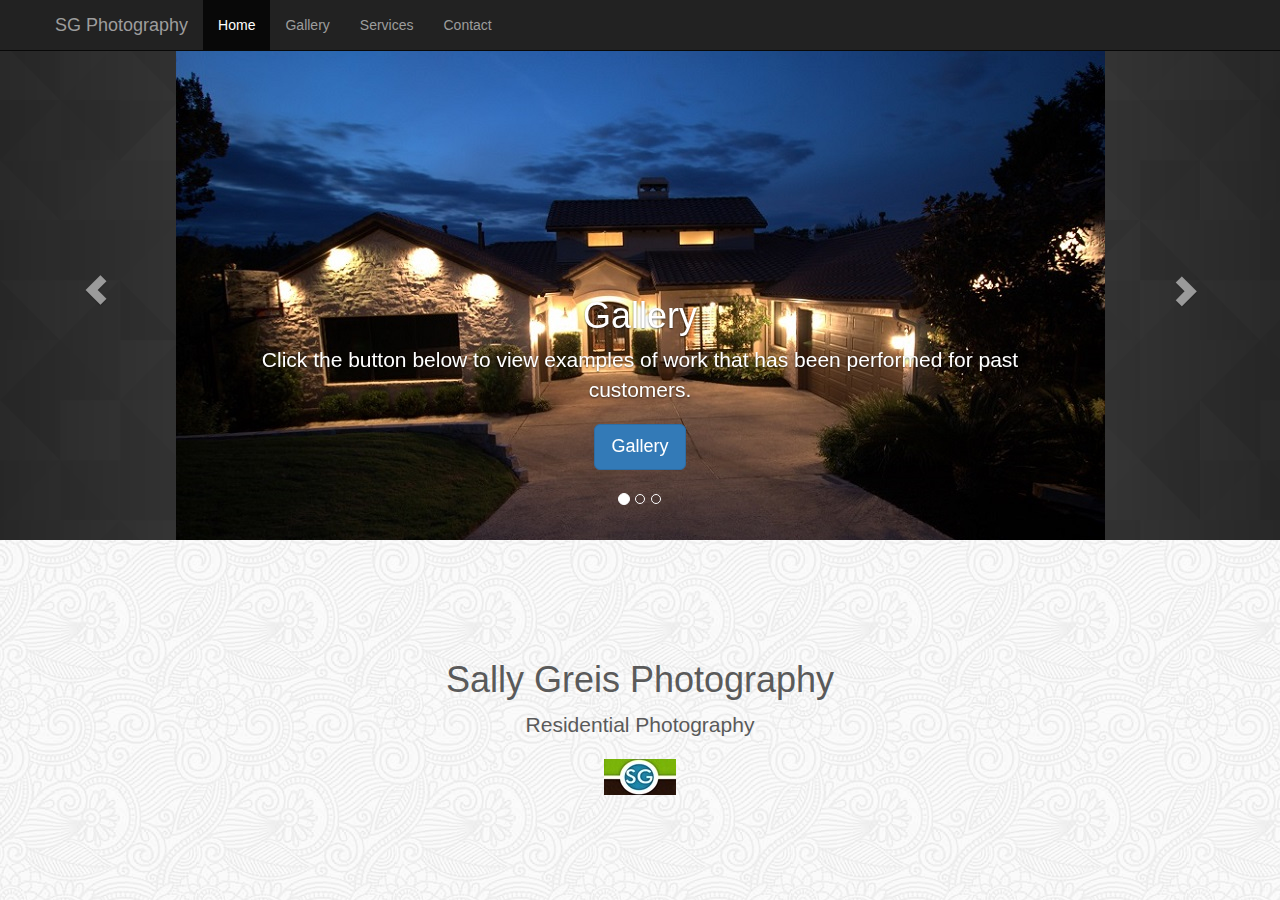
<file: index.html>
<!DOCTYPE html>
<html lang="en">
	<head>
		<link rel="icon" href="image/SG_icon.jpg">
		<meta charset="utf-8">
		<meta http-equiv="X-UA-Compatible" content="IE=edge">
		<meta name="viewport" content="width=device-width, initial-scale=1">
		<link href="css/bootstrap.min.css" rel="stylesheet">
		<link href="css/starter-template.css" rel="stylesheet">
		<meta name="description" content="Sally Greis photography page">
		<meta name="author" content="Michael Greis">
		<title>SG Photography</title>
	</head>
	
	<body>
		<nav class="navbar navbar-inverse navbar-fixed-top" role="navigation">
      <div class="container">
        <div class="navbar-header">
          <button type="button" class="navbar-toggle collapsed" data-toggle="collapse" data-target="#navbar" aria-expanded="false" aria-controls="navbar">
            <span class="sr-only">Toggle navigation</span>
            <span class="icon-bar"></span>
            <span class="icon-bar"></span>
            <span class="icon-bar"></span>
          </button>
          <a class="navbar-brand" href="#">SG Photography</a>
        </div>
        <div id="navbar" class="collapse navbar-collapse">
          <ul class="nav navbar-nav">
            <li class="active"><a href="index.html">Home</a></li>
            <li><a href="gallery.html">Gallery</a></li>
			<li><a href="services.html">Services</a></li>
            <li><a href="contact.html">Contact</a></li>
          </ul>
        </div><!--/.nav-collapse -->
      </div>
    </nav>
<!-- End of the nav bar -->

<!-- Carousel
    ================================================== -->
    <div id="myCarousel" class="carousel slide" data-ride="carousel">
      <!-- Indicators -->
      <ol class="carousel-indicators">
        <li data-target="#myCarousel" data-slide-to="0" class="active"></li>
        <li data-target="#myCarousel" data-slide-to="1"></li>
        <li data-target="#myCarousel" data-slide-to="2"></li>
      </ol>
      <div class="carousel-inner" role="listbox">
        <div class="item active">
		 <!--<img src="[data-uri]" alt="First slide">-->
          
		  <div class="container" >
		    <img src="image/Home_4_converted.jpg" alt="">
            <div class="carousel-caption">
              <h1>Gallery</h1>
              <p>Click the button below to view examples of work that has been performed for past customers. </p>
              <p><a class="btn btn-lg btn-primary" href="gallery.html" role="button">Gallery</a></p>
            </div>
          </div>
        </div>
        <div class="item">
          <!--<img src="[data-uri]" alt="Second slide">-->
          <div class="container">
            <img src="image/Home_3_used_dark.jpg" alt="">
			<div class="carousel-caption">
              <h1>Services</h1>
              <p>Information about packages and the services offered.</p>
              <p><a class="btn btn-lg btn-primary" href="services.html" role="button">Services</a></p>
            </div>
          </div>
        </div>
        <div class="item">
          <!--<img src="[data-uri]" alt="Third slide">-->
		  <div class="container">
			<img src="image/Home_1_used_dark.jpg" alt="">
            <div class="carousel-caption">
              <h1>Contact</h1>
              <p>Click the button below to contact me in regards to any questions or photography opportunities.</p>
              <p><a class="btn btn-lg btn-primary" href="contact.html" role="button">Contact</a></p>
            </div>
          </div>
        </div>
      </div>
      <a class="left carousel-control" href="#myCarousel" role="button" data-slide="prev">
        <span class="glyphicon glyphicon-chevron-left" aria-hidden="true"></span>
        <span class="sr-only">Previous</span>
      </a>
      <a class="right carousel-control" href="#myCarousel" role="button" data-slide="next">
        <span class="glyphicon glyphicon-chevron-right" aria-hidden="true"></span>
        <span class="sr-only">Next</span>
      </a>
    </div><!-- /.carousel -->
	
	
	
	
	
<!--The core area of information -->	
    <div class="container">
      <div class="starter-template">
        <h1>Sally Greis Photography</h1>
        <p class="lead">Residential Photography </p>
		<img src="image/logo.jpg" alt="">
      </div>
    </div>
	
	
	
		<script src="https://ajax.googleapis.com/ajax/libs/jquery/1.11.1/jquery.min.js"></script>
		<script src="js/bootstrap.min.js"></script>
	</body>
</html>
</file>
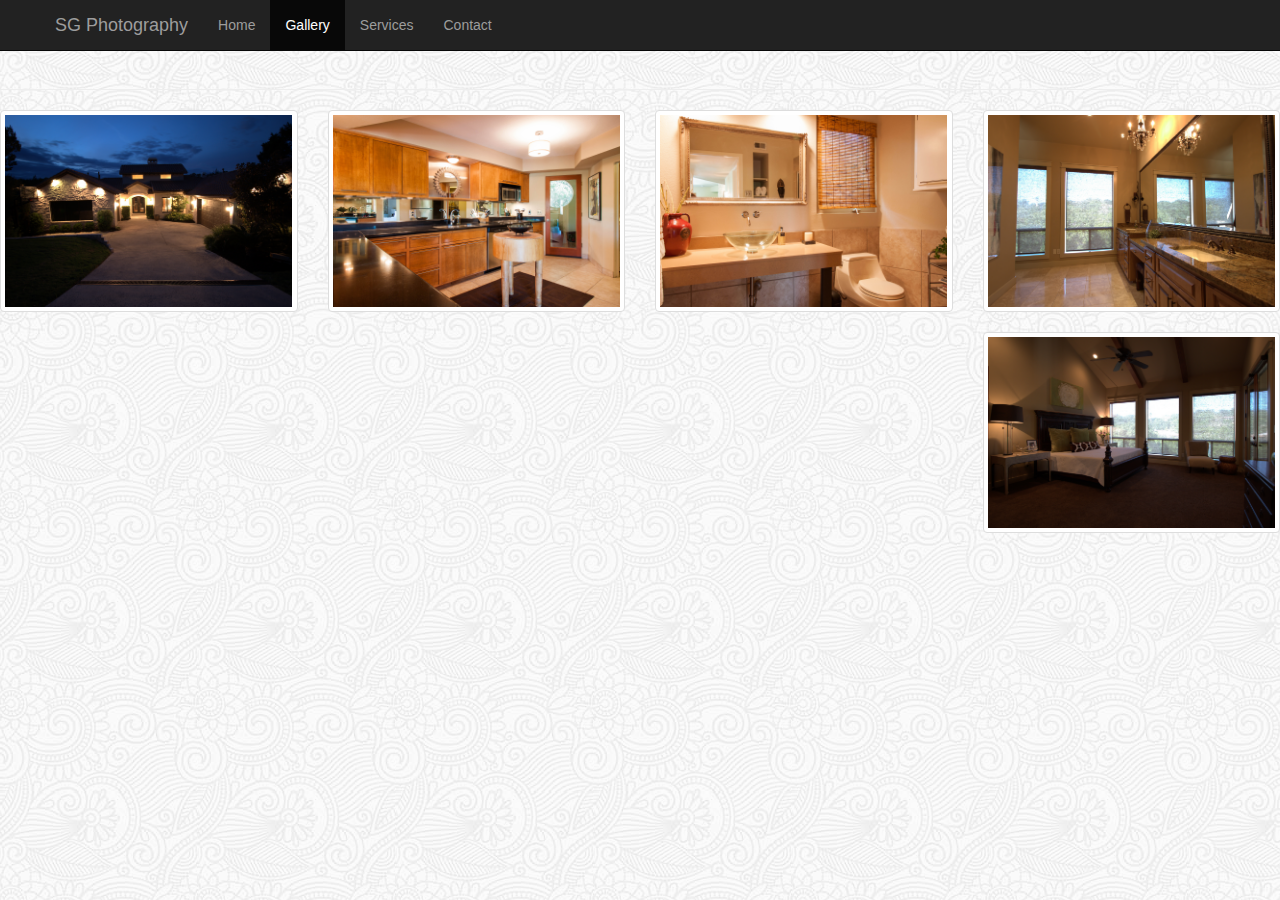
<file: gallery.html>
<!DOCTYPE html>
<html lang="en">
	<head>
		<link rel="icon" href="image/SG_icon.jpg">
		<meta charset="utf-8">
		<meta http-equiv="X-UA-Compatible" content="IE=edge">
		<meta name="viewport" content="width=device-width, initial-scale=1">
		<link href="css/bootstrap.min.css" rel="stylesheet">
		<link href="css/starter-template.css" rel="stylesheet">
		<meta name="description" content="Sally Greis photography page">
		<meta name="author" content="Michael Greis">
		<title>SG Photography - Gallery</title>
	</head>
	
	<body>
		<nav class="navbar navbar-inverse navbar-fixed-top" role="navigation">
      <div class="container">
        <div class="navbar-header">
          <button type="button" class="navbar-toggle collapsed" data-toggle="collapse" data-target="#navbar" aria-expanded="false" aria-controls="navbar">
            <span class="sr-only">Toggle navigation</span>
            <span class="icon-bar"></span>
            <span class="icon-bar"></span>
            <span class="icon-bar"></span>
          </button>
          <a class="navbar-brand" href="#">SG Photography</a>
        </div>
        <div id="navbar" class="collapse navbar-collapse">
          <ul class="nav navbar-nav">
            <li><a href="index.html">Home</a></li>
            <li class="active"><a href="gallery.html">Gallery</a></li>
			<li><a href="services.html">Services</a></li>
            <li><a href="contact.html">Contact</a></li>
          </ul>
        </div><!--/.nav-collapse -->
      </div>
    </nav>
	
	<!-- Beginning of gallery html -->
	<div class="row">
			<!-- Sub Heading-->
            <div class="col-lg-12">
                <h1 class="page-header"></h1>
            </div>
			<!-- End of header -->
			<div class="col-lg-3 col-md-4 col-xs-6 thumb">
                <a class="thumbnail" href="image/gallery/image1.jpg">
                    <img class="img-responsive" src="image/gallery/image1.jpg" alt="">
                </a>
            </div>
            <div class="col-lg-3 col-md-4 col-xs-6 thumb">
                <a class="thumbnail" href="image/gallery/image2.jpg">
                    <img class="img-responsive" src="image/gallery/image2.jpg" alt="">
                </a>
            </div>
            <div class="col-lg-3 col-md-4 col-xs-6 thumb">
                <a class="thumbnail" href="image/gallery/image3.jpg">
                    <img class="img-responsive" src="image/gallery/image3.jpg" alt="">
                </a>
            </div>
            <div class="col-lg-3 col-md-4 col-xs-6 thumb">
                <a class="thumbnail" href="image/gallery/image4.jpg">
                    <img class="img-responsive" src="image/gallery/image4.jpg" alt="">
                </a>
            </div>
            <div class="col-lg-3 col-md-4 col-xs-6 thumb">
                <a class="thumbnail" href="image/gallery/image6.jpg">
                    <img class="img-responsive" src="image/gallery/image6.jpg" alt="">
                </a>
            </div>
	</div>
	<!-- End of gallery HTML -->
	
		<script src="https://ajax.googleapis.com/ajax/libs/jquery/1.11.1/jquery.min.js"></script>
		<script src="js/bootstrap.min.js"></script>
	</body>
</html>
</file>
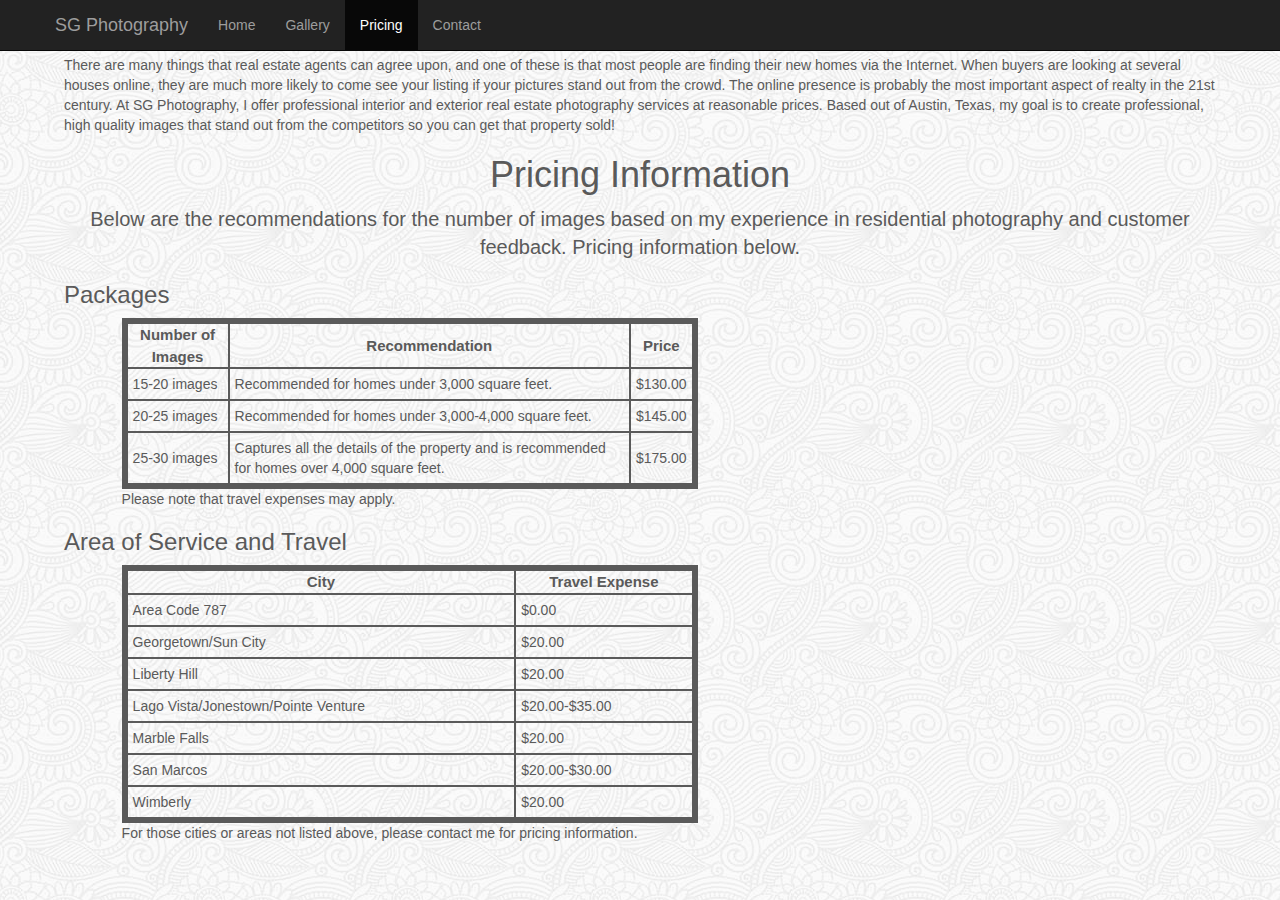
<file: pricing.html>
<!DOCTYPE html>
<html lang="en">
	<head>
		<link rel="icon" href="image/SG_icon.jpg">
		<meta charset="utf-8">
		<meta http-equiv="X-UA-Compatible" content="IE=edge">
		<meta name="viewport" content="width=device-width, initial-scale=1">
		<link href="css/bootstrap.min.css" rel="stylesheet">
		<link href="css/starter-template.css" rel="stylesheet">
		<meta name="description" content="Sally Greis photography page">
		<meta name="author" content="Michael Greis">
		<title>SG Photography - Pricing</title>
	</head>
	
	<body>
		<nav class="navbar navbar-inverse navbar-fixed-top" role="navigation">
      <div class="container">
        <div class="navbar-header">
          <button type="button" class="navbar-toggle collapsed" data-toggle="collapse" data-target="#navbar" aria-expanded="false" aria-controls="navbar">
            <span class="sr-only">Toggle navigation</span>
            <span class="icon-bar"></span>
            <span class="icon-bar"></span>
            <span class="icon-bar"></span>
          </button>
          <a class="navbar-brand" href="#">SG Photography</a>
        </div>
        <div id="navbar" class="collapse navbar-collapse">
          <ul class="nav navbar-nav">
            <li><a href="index.html">Home</a></li>
            <li><a href="gallery.html">Gallery</a></li>
			<li class="active"><a href="pricing.html">Pricing</a></li>
            <li><a href="contact.html">Contact</a></li>
          </ul>
        </div><!--/.nav-collapse -->
      </div>
    </nav>
	
	<div class="content">
		<p>
			There are many things that real estate agents can agree upon, and one of these is that most people are finding their new homes via the Internet. When buyers are looking at several houses online, they are much more likely to come see your listing if your pictures stand out from the crowd. The online presence is probably the most important aspect of realty in the 21st century. At SG Photography, I offer professional interior and exterior real estate photography services at reasonable prices. Based out of Austin, Texas, my goal is to create professional, high quality images that stand out from the competitors so you can get that property sold!
		</p>
		<h1>Pricing Information</h1>
		<p class="sub-header">Below are the recommendations for the number of images based on my experience in residential photography and customer feedback. Pricing information below. </p>
		<h3>Packages</h3>
		<table>
			<tr>
				<th>Number of Images</th>
				<th>Recommendation</th>
				<th>Price</th>
			</tr>
			<tr>
				<td>15-20 images</td>
				<td>Recommended for homes under 3,000 square feet.</td>
				<td>$130.00</td>
			</tr>
			<tr>
				<td>20-25 images</td>
				<td>Recommended for homes under 3,000-4,000 square feet.</td>
				<td>$145.00</td>
			</tr>
			<tr>
				<td>25-30 images</td>
				<td>Captures all the details of the property and is recommended for homes over 4,000 square feet.</td>
				<td>$175.00</td>
			</tr>
		</table>
		<p class="content">Please note that travel expenses may apply.</p>
	</div>
	<div class="content">
		<h3>Area of Service and Travel</h3>
		<table>
			<tr>
				<th>City</th>
				<th>Travel Expense</th>
			</tr>
			<tr>
				<td>Area Code 787</td>
				<td>$0.00</td>
			</tr>
			<tr>
				<td>Georgetown/Sun City</td>
				<td>$20.00</td>
			</tr>
			<tr>
				<td>Liberty Hill</td>
				<td>$20.00</td>
			</tr>
			<tr>
				<td>Lago Vista/Jonestown/Pointe Venture</td>
				<td>$20.00-$35.00</td>
			</tr>
			<tr>
				<td>Marble Falls</td>
				<td>$20.00</td>
			</tr>
			<tr>
				<td>San Marcos</td>
				<td>$20.00-$30.00</td>
			</tr>
			<tr>
				<td>Wimberly</td>
				<td>$20.00</td>
			</tr>
		</table>
		<p class="content">For those cities or areas not listed above, please contact me for pricing information.</p>
	</div>
	
		<script src="https://ajax.googleapis.com/ajax/libs/jquery/1.11.1/jquery.min.js"></script>
		<script src="js/bootstrap.min.js"></script>
	</body>
</html>
</file>
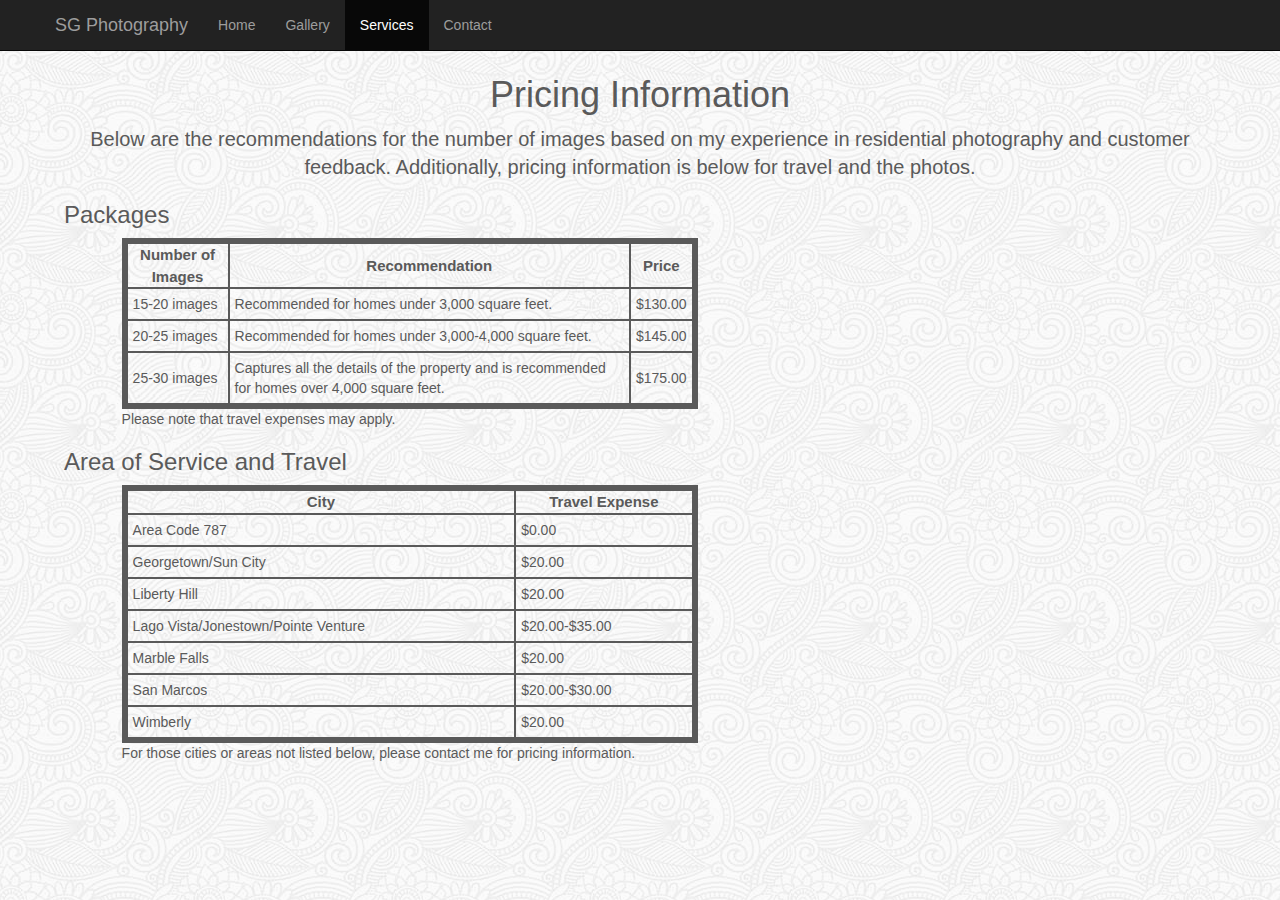
<file: services.html>
<!DOCTYPE html>
<html lang="en">
	<head>
		<link rel="icon" href="image/SG_icon.jpg">
		<meta charset="utf-8">
		<meta http-equiv="X-UA-Compatible" content="IE=edge">
		<meta name="viewport" content="width=device-width, initial-scale=1">
		<link href="css/bootstrap.min.css" rel="stylesheet">
		<link href="css/starter-template.css" rel="stylesheet">
		<meta name="description" content="Sally Greis photography page">
		<meta name="author" content="Michael Greis">
		<title>SG Photography - Services</title>
	</head>
	
	<body>
		<nav class="navbar navbar-inverse navbar-fixed-top" role="navigation">
      <div class="container">
        <div class="navbar-header">
          <button type="button" class="navbar-toggle collapsed" data-toggle="collapse" data-target="#navbar" aria-expanded="false" aria-controls="navbar">
            <span class="sr-only">Toggle navigation</span>
            <span class="icon-bar"></span>
            <span class="icon-bar"></span>
            <span class="icon-bar"></span>
          </button>
          <a class="navbar-brand" href="#">SG Photography</a>
        </div>
        <div id="navbar" class="collapse navbar-collapse">
          <ul class="nav navbar-nav">
            <li><a href="index.html">Home</a></li>
            <li><a href="gallery.html">Gallery</a></li>
			<li class="active"><a href="services.html">Services</a></li>
            <li><a href="contact.html">Contact</a></li>
          </ul>
        </div><!--/.nav-collapse -->
      </div>
    </nav>
	
	<div class="content">
		<h1>Pricing Information</h1>
		<p class="sub-header">Below are the recommendations for the number of images based on my experience in residential photography and customer feedback. Additionally, pricing information is below for travel and the photos. </p>
		<h3>Packages</h3>
		<table>
			<tr>
				<th>Number of Images</th>
				<th>Recommendation</th>
				<th>Price</th>
			</tr>
			<tr>
				<td>15-20 images</td>
				<td>Recommended for homes under 3,000 square feet.</td>
				<td>$130.00</td>
			</tr>
			<tr>
				<td>20-25 images</td>
				<td>Recommended for homes under 3,000-4,000 square feet.</td>
				<td>$145.00</td>
			</tr>
			<tr>
				<td>25-30 images</td>
				<td>Captures all the details of the property and is recommended for homes over 4,000 square feet.</td>
				<td>$175.00</td>
			</tr>
		</table>
		<p class="content">Please note that travel expenses may apply.</p>
	</div>
	<div class="content">
		<h3>Area of Service and Travel</h3>
		<table>
			<tr>
				<th>City</th>
				<th>Travel Expense</th>
			</tr>
			<tr>
				<td>Area Code 787</td>
				<td>$0.00</td>
			</tr>
			<tr>
				<td>Georgetown/Sun City</td>
				<td>$20.00</td>
			</tr>
			<tr>
				<td>Liberty Hill</td>
				<td>$20.00</td>
			</tr>
			<tr>
				<td>Lago Vista/Jonestown/Pointe Venture</td>
				<td>$20.00-$35.00</td>
			</tr>
			<tr>
				<td>Marble Falls</td>
				<td>$20.00</td>
			</tr>
			<tr>
				<td>San Marcos</td>
				<td>$20.00-$30.00</td>
			</tr>
			<tr>
				<td>Wimberly</td>
				<td>$20.00</td>
			</tr>
		</table>
		<p class="content">For those cities or areas not listed below, please contact me for pricing information.</p>
	</div>
	
		<script src="https://ajax.googleapis.com/ajax/libs/jquery/1.11.1/jquery.min.js"></script>
		<script src="js/bootstrap.min.js"></script>
	</body>
</html>
</file>
<file: css/starter-template.css>
/* Starter Template */
.starter-template {
  padding: 40px 15px;
  text-align: center;
}
/* End of starter template */



/* Carousel */
/* GLOBAL STYLES
-------------------------------------------------- */
/* Padding below the footer and lighter body text */

body {
  padding-top: 40px; /*added this line in from the starter template */
  padding-bottom: 50px;
  color: #5a5a5a;
  background: ##ececec;
  background-image: url('../image/background_symphony.png');
  }

  body.index {
  background-image: url('../image/background_angled.png');
  color: #ffffff;
  }

h1 {
 text-align:center;
}

div.content {
 position:relative;
 left: 5%;
 right: 5%;
 bottom: 20px;
 top:15px;
 width:90%;
}
table {
 position:relative;
 left: 5%;
 right: 5%;
 
 width:50%;
 border: 6px solid #5a5a5a;
 border-spacing: 4px;
}
th {
 border: 2px solid #5a5a5a;
 text-align: center;
 font-size: 15px;
}
td {
 border: 2px solid #5a5a5a;
 padding: 5px;
}
p.content {
 position:relative;
 left: 5%;
 right: 5%;
}
p.sub-header{
 font-size:20px;
 text-align:center;
}

p.contact {
text-align:left;
font-size:18px;
}

img.logo {
  margin-top: 17px;
  border: 1px solid #ffffff;
  
}

/* CUSTOMIZE THE NAVBAR
-------------------------------------------------- */

/* Special class on .container surrounding .navbar, used for positioning it into place. */
.navbar-wrapper {
  position: absolute;
  top: 0;
  right: 0;
  left: 0;
  z-index: 20;
}

/* Flip around the padding for proper display in narrow viewports */
.navbar-wrapper > .container {
  padding-right: 0;
  padding-left: 0;
}
.navbar-wrapper .navbar {
  /*padding-right: 15px;
  padding-left: 15px;*/
}
.navbar-wrapper .navbar .container {
  width: auto;
}


/* CUSTOMIZE THE CAROUSEL
-------------------------------------------------- */

/* Carousel base class */
.carousel {
  height: 500px;
  margin-bottom: 60px;
}
/* Since positioning the image, we need to help out the caption */
.carousel-caption {
  z-index: 10;
}

/* Declare heights because of positioning of img element */
.carousel .item {
  height: 500px;
  background-image:  url('../image/background_angled.png'); */
}
.carousel-inner > .item > img {
  position: absolute;
  top: 0;
  left: 0;
  min-width: 100%;
  height: 500px;
}


/* MARKETING CONTENT
-------------------------------------------------- */

/* Center align the text within the three columns below the carousel */
.marketing .col-lg-4 {
  margin-bottom: 20px;
  text-align: center;
}
.marketing h2 {
  font-weight: normal;
}
.marketing .col-lg-4 p {
  margin-right: 10px;
  margin-left: 10px;
}


/* Featurettes
------------------------- */

.featurette-divider {
  margin: 80px 0; /* Space out the Bootstrap <hr> more */
}

/* Thin out the marketing headings */
.featurette-heading {
  font-weight: 300;
  line-height: 1;
  letter-spacing: -1px;
}


/* RESPONSIVE CSS
-------------------------------------------------- */

@media (min-width: 768px) {
  /* Navbar positioning foo */
  .navbar-wrapper {
    margin-top: 20px;
  }
  .navbar-wrapper .container {
    padding-right: 15px;
    padding-left: 15px;
  }
  
  .navbar-wrapper .navbar {
    padding-right: 0;
    padding-left: 0;
  }

  /* The navbar becomes detached from the top, so we round the corners */
  .navbar-wrapper .navbar {
    border-radius: 4px;
  }

  /* Bump up size of carousel content */
  .carousel-caption p {
    margin-bottom: 20px;
    font-size: 21px;
    line-height: 1.4;
  }

  .featurette-heading {
    font-size: 50px;
  }
}

@media (min-width: 992px) {
  .featurette-heading {
    margin-top: 120px;
  }
}


/* Custom CSS created by Michael Greis */
div img{
display: block;
margin-left: auto;
margin-right: auto;
margin: 0 auto;
}

/*table for display of the title/etc */

table.welcome {
	border: none;
	text-align: left;
}
td.welcome {
	border: none;
	float: left;
}
tr.welcome {
	border: none;
}
</file>
